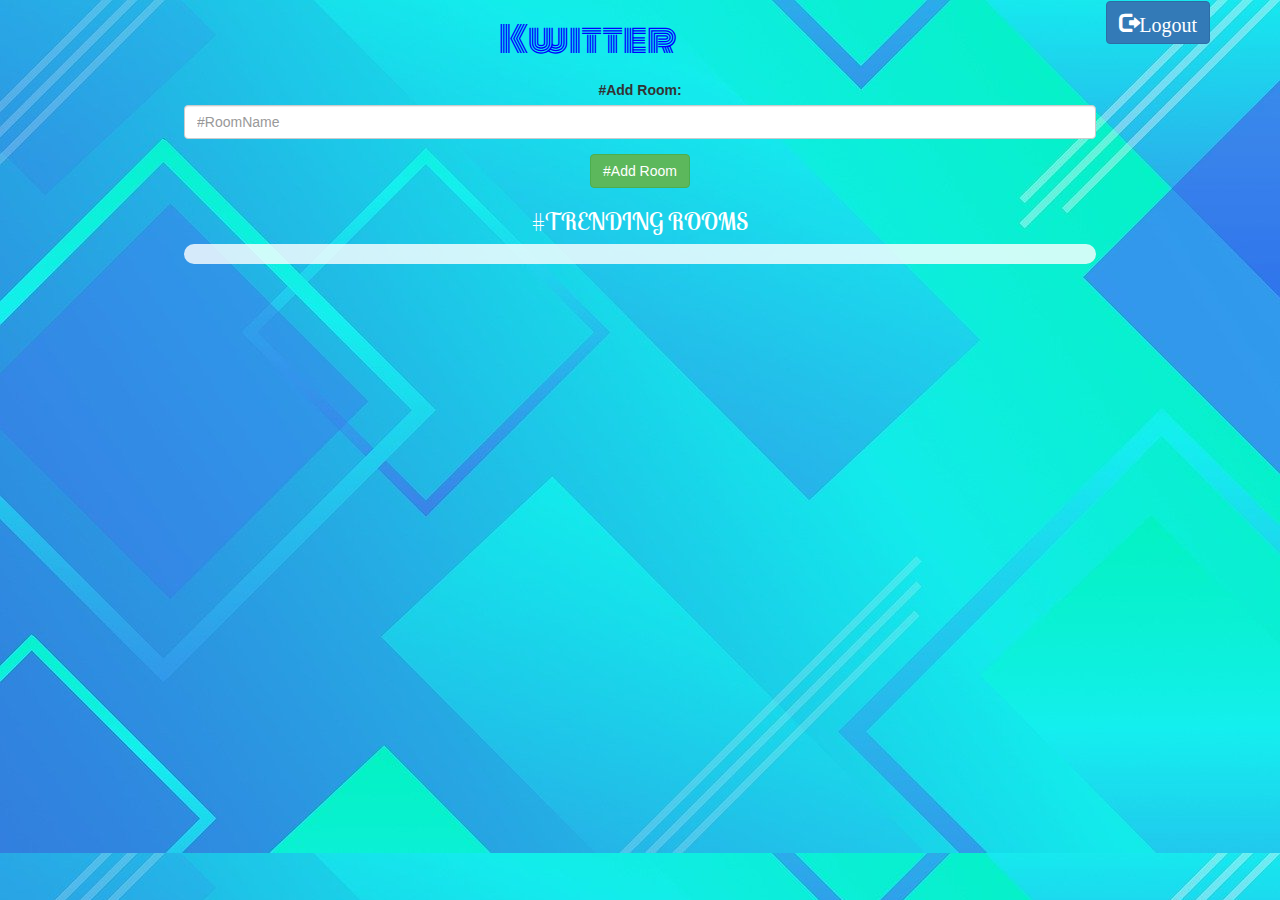
<file: kwitter_room.html>
<!DOCTYPE html>
<html>
<head>
	<title>Kwitter Room</title>
	<link href="https://fonts.googleapis.com/css?family=Yeon+Sung&display=swap" rel="stylesheet"><meta name="viewport" content="width=device-width, initial-scale=1">

	<link rel="stylesheet" href="https://maxcdn.bootstrapcdn.com/bootstrap/3.4.0/css/bootstrap.min.css">
	<link rel="preconnect" href="https://fonts.gstatic.com">
	<link href="https://fonts.googleapis.com/css2?family=Monoton&display=swap" rel="stylesheet">
	<script src="https://ajax.googleapis.com/ajax/libs/jquery/3.4.1/jquery.min.js"></script>
	<link rel="preconnect" href="https://fonts.gstatic.com">
	
	<link href="https://fonts.googleapis.com/css2?family=Cinzel&family=Lobster+Two&family=Monoton&display=swap" rel="stylesheet">
	<link href="https://fonts.googleapis.com/css2?family=Lobster+Two&family=Monoton&display=swap" rel="stylesheet">
	<script src="https://maxcdn.bootstrapcdn.com/bootstrap/3.4.0/js/bootstrap.min.js"></script>
<link rel="stylesheet" type="text/css" href="style.css">

</head>
<body  class="body_background">
<div class="container">
<button id="logout" onclick="logout();" class="glyphicon glyphicon-log-out btn btn-primary" >Logout</button>
	<center>
		<h1 class="header2">	
			Kwitter	
			
		</h1>
		<h3 id="user name" class="color_white"></h3>
		<div class="form-group input_div_room_page">
			<label>#Add Room:</label>
<input type="text " id="room_name" class="form-control" placeholder="#RoomName">
		</div>
		<button onclick="addRoom();" class="btn btn-success" >#Add Room</button>
		<h3 class="color_white">#TRENDING ROOMS</h3>
	<div id="output">
		
	</div>
	</center>
</div>
<script src="kwitter_room.js"></script>
</body>
</html>
</file>
<file: style.css>
html, body
{
  height: 100%;
  margin: 0;
}



.header
{
	color:#1882c1;
	font-family: 'Monoton', cursive;
	font-size: 60px;
}
.header2
{
	color:blue;
	font-family: 'Monoton', cursive;
	
}
.body_background{
	background: url("background-4876990_1280.jpg");
}
.header img
{
	width: 80px;margin-left: -15px;
}

.login_div
{
	background: rgba(255,255,255,0.8);float: none;border-radius: 15px;
}
h4{
	font-family: 'Cinzel', serif;

}
.logo
{
	width: 80px;margin-top: 30px;border-radius: 40px;
}
sup{
	margin-left: 10px;
}
#subscript{
	height:50px;
}
h3{
	font-family: 'Lobster Two', cursive;
}
#login_button
{
	width: 80%;border-radius: 15px;
}
#img{
	margin-top:5%;
	margin-bottom: 5%;
	margin-left: 10%;
	margin-right: 10%;
	width:70%;
}
.room_name
{
	cursor: pointer;
	font-size: 20px;
}

.row{
	height:150%;
}
#logout
{
	font-size: 20px; float: right;
}


#output
{
	padding: 10px; width:80%;background: rgba(255,255,255,0.8);border-radius: 15px;
}

.input_div_room_page
{
	width: 80%;
}

.input_div label
{
	color: white;font-size: 20px;
}


.input_div_message_page
{
	position: fixed;bottom: 0px;width: 100%;background: rgba(255,255,255,0.8);
}
.input_div_message_page label
{
	color: black;
}
.input_div_message_page #msg
{
	width: 80%;
}
.input_div_message_page button
{
	margin-top: 15px;
	width: 50%; 
}
.color_white
{
	color: white
}

.user_tick
{
	width:20px;
}
.message_h4
{
	padding-left:5px;color:grey;
}
#user_name{
	border-radius: 20%;
}
</file>
